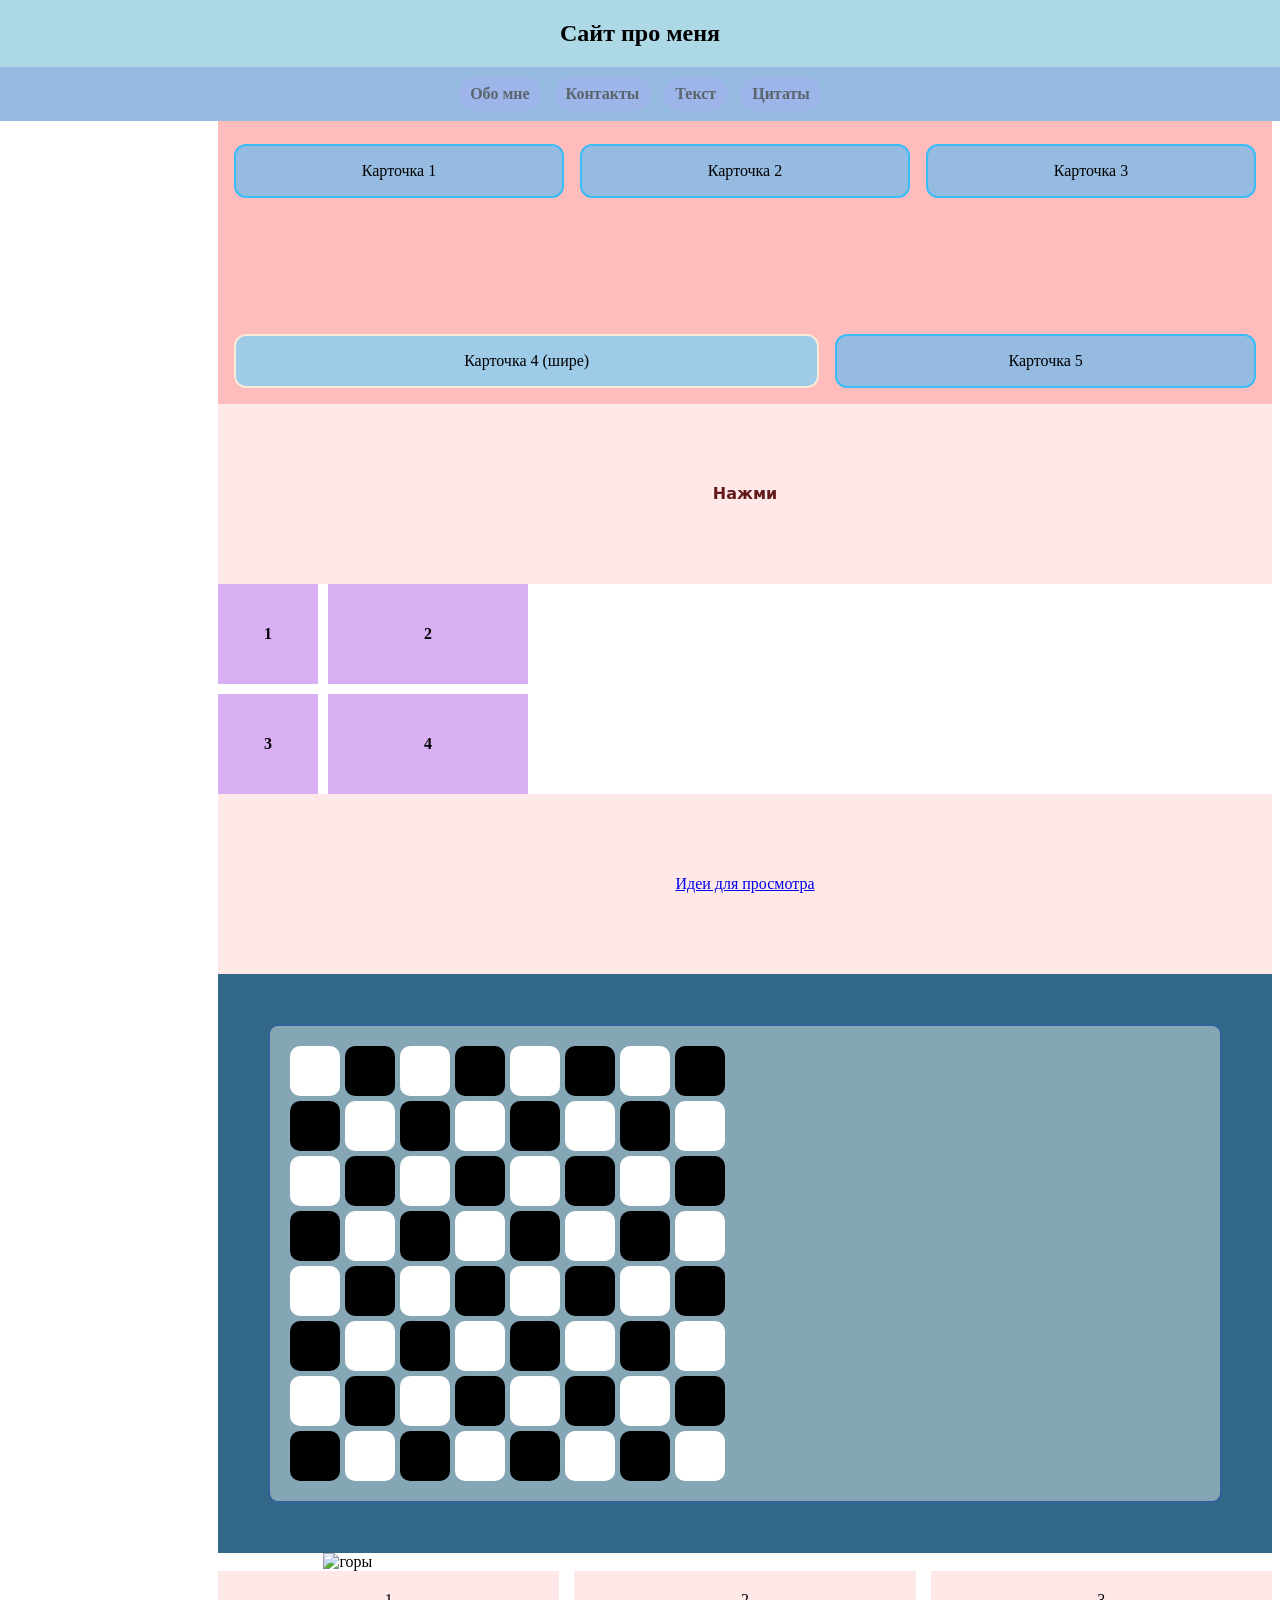
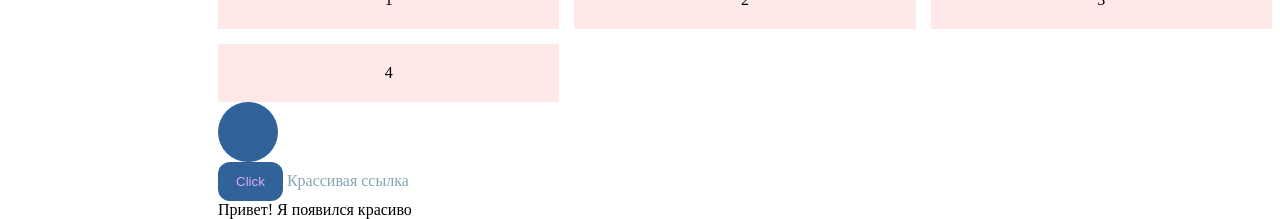
<file: page.html>
<!DOCTYPE html>
<html>
  <head>
    <meta name="viewport" content="width=device-width, initial-scale=1.0">
    <link rel="stylesheet" href="style2.css">
  </head>
   <body>
     <header>
     <nav style="position: fixed; top:0;left:0;width:100%;background: lightblue;">
       <h1>Сайт про меня</h1>
       <nav class="menu">
          <a class="header__menu-link" href="#about">Обо мне</a>
          <a class="header__menu-link" href="#contacts">Контакты </a>
          <a class="header__menu-link" href="#text">Текст</a>
          <a class="header__menu-link" href="#zitati">Цитаты</a>
        </nav>
       </nav>
       <hr>
      </header>
    <main>
     <section class="products">
        <artical class="card">Карточка 1</artical>
        <artical class="card">Карточка 2</artical>
        <artical class="card">Карточка 3</artical>
        <artical class="card card--big">Карточка 4 (шире)</artical>
        <artical class="card">Карточка 5</artical>
     </section>

      <div class="knopka">
        <button class="btn">Нажми</button>
      </div>

      <div class="container">
        <div class="item">1</div>
        <div class="item">2</div>
        <div class="item">3</div>
        <div class="item">4</div>
      </div>

      <div class="knop">
        <a class="knopka" href="https://www.film.ru/"> Идеи для просмотра </a>
        </div>

      <section class="chessboard">
        <div class="board">
            <div class="square"></div>
            <div class="square"></div>
            <div class="square"></div>
            <div class="square"></div>
            <div class="square"></div>
            <div class="square"></div>
            <div class="square"></div>
            <div class="square"></div>
            <div class="square"></div>
            <div class="square"></div>
            <div class="square"></div>
            <div class="square"></div>
            <div class="square"></div>
            <div class="square"></div>
            <div class="square"></div>
            <div class="square"></div>
            <div class="square"></div>
            <div class="square"></div>
            <div class="square"></div>
            <div class="square"></div>
            <div class="square"></div>
            <div class="square"></div>
            <div class="square"></div>
            <div class="square"></div>
            <div class="square"></div>
            <div class="square"></div>
            <div class="square"></div>
            <div class="square"></div>
            <div class="square"></div>
            <div class="square"></div>
            <div class="square"></div>
            <div class="square"></div>
            <div class="square"></div>
            <div class="square"></div>
            <div class="square"></div>
            <div class="square"></div>
            <div class="square"></div>
            <div class="square"></div>
            <div class="square"></div>
            <div class="square"></div>
            <div class="square"></div>
            <div class="square"></div>
            <div class="square"></div>
            <div class="square"></div>
            <div class="square"></div>
            <div class="square"></div>
            <div class="square"></div>
            <div class="square"></div>
            <div class="square"></div>
            <div class="square"></div>
            <div class="square"></div>
            <div class="square"></div>
            <div class="square"></div>
            <div class="square"></div>
            <div class="square"></div>
            <div class="square"></div>
            <div class="square"></div>
            <div class="square"></div>
            <div class="square"></div>
            <div class="square"></div>
            <div class="square"></div>
            <div class="square"></div>
            <div class="square"></div>
            <div class="square"></div>
        </div>
    </section>

     <div class="photo">
      <img class="photo_img" scr="D:\Золотарева\html\images\175781-andzhunabity-andzhunadip-soundcloud-oblako-rastenie-500x.jpg" alt="горы">
     </div>
      
     <div class="grid">
      <div class="grid_item">1</div>
      <div class="grid_item">2</div>
      <div class="grid_item">3</div>
      <div class="grid_item">4</div>
     </div>

      <div class="boll"></div>

      <button class="animation">Click</button>

    <a class="a-underline" href="#">Крассивая ссылка</a>

    <div class="fade_in">Привет! Я появился красиво</div>

    </main>
   </body>
</html>
</file>
<file: style2.css>
.menu{
    display: flex;
    justify-content: center;
    gap: 12px;
    background: #95bbe1;
    padding: 10px;
}

.header__menu-link{
    display: inline-block;
    background: #9db5e8;
    color: rgb(89, 100, 109);
    text-decoration: none;
    padding: 8px 12px;
    border-radius: 40px;
    font-weight: 600;
}

.header__menu-link:hover{
     background: #d9aff3;
}

h1{
    text-align: center;
}

.products{
    display: flex;
    flex-wrap: wrap;
    gap: 16px;
    padding: 16px;
    background: #ffbcbc;
}

.card{
   margin-top: 120px;
   flex: 1 1 220px;
   background: #95bbe1;
   border: 2px solid #38bdf8;
   border-radius: 12px;
   padding: 16px;
   text-align: center;
   font-size: 600;
}

.card--big{
    flex-grow: 2;
    background: #9dcbe8;
    border-color: antiquewhite;
}

.knopka{
    display: flex;
    justify-content: center;
    align-items: center;
    min-height: 20vh;
    background: #fee8e8;
    transition:backgroun-color 0.5s;
}
.knopka:hover{background: #accced;}

.btn{
    padding: 12px 18px;
    border-radius: 10px;
    border: 0;
    background: #fee8e8;
    color: #621a1a;
    font: 600 16px/1 system-ui, Arial;
    cursor: pointer;
    transition: background-color 0.5s;
}
.btn:hover{background: #accced;}

.container{
    display: grid;
    grid-template-columns: 100px 200px;
    grid-template-rows: 100px 100px;
    gap: 10px;
}

.item{
   background: #d9aff3;
   display: flex;
   align-items: center;
   justify-content: center;
   font-weight: bold;
}

body{
    display: grid;
    grid-template-areas: 
    "header header"
    "sidebar main"
    "footer footer";
    grid-template-columns: 200px 1fr;
    grid-template-rows: 60px 1fr 50px;
    gap: 10px;
}

.header{ grid-area: header; background: #fee8e8;}
.sidebar{ grid-area: sidebar; background: #95bbe1;}
.main{grid-area: main; background: #d9aff3;}
.footer{grid-area: footer; background: #9dcbe8;}


.chessboard {
    background: #316787;
    padding: 50px;
}

.board {
    display: grid;
    grid-template-columns: repeat(8, 50px); 
    grid-template-rows: repeat(8, 50px);
    gap: 5px;
    padding: 20px;
    justify-self: center;
    border: 2px solid #31629a;
    border-radius: 10px;
    background: #85a6b5;
}

.square{ 
    width: 50px;
    height: 50px;
    border-radius: 10px;
 } 

.square:nth-child(odd)  { background: #fff; }
.square:nth-child(even) { background: #000; }

.square:nth-child(n+9):nth-child(-n+16),
.square:nth-child(n+25):nth-child(-n+32),
.square:nth-child(n+41):nth-child(-n+48),
.square:nth-child(n+57):nth-child(-n+64) {
  filter: invert(1);
}

@media (max-width: 600px){
    .header__menu-link{
        flex-direction: column;
        gap: 10px;
    }
}

.photo{
    width: 80%;
    margin: 0 auto;
}

.photo_img{
    max-width: 100%;
    height: auto;
}

.grid{
    display: grid;
    grid-template-columns: repeat(3, 1fr);
    gap: 15px;
}

.grid_item{
    background: #fee8e8;
    padding: 20px;
    text-align: center;
}

@media (max-width: 1024px){
    .grid{
       grid-template-columns: repeat(2, 1fr);
    }
}

@media (max-width: 600px){
    .grid{
       grid-template-columns: 1fr;
    }
}

@keyframes spin{
    0%{transform: rotate(0deg)}
    100%{transform: rotate(360deg);}
}

.btn{
    animation: spin 2s linear infinite;
}

@keyframes jump{
    0%{transform: translateY(0);}
    50%{transform: translateY(-50px);}
    100%{transform: translateY(0);}
}

.boll{
    width: 60px;
    height: 60px;
    background: #31629a;
    border-radius: 50%;
    animation: jump 1s ease-in-out infinite;
}

@keyframes blink{
    0% {opacity: 1;}
    50% {opacity: 0;}
    100% {opacity: 1;}
}

.btn{
    animation: blink 1s infinite;
}

.animation{
    padding: 12px 18px;
    border-radius: 12px;
    border: #000;
    color: #d9aff3;
    background: #31629a;
    cursor: pointer;
    transition: transform .6s cubic-bezier(.68,-.55,.27,1.55), all .3s ease;
}
.animation:hover{transform: scale(2); background: #85a6b5;}

.a-underline{
    position: relative;
    text-decoration: none;
    color: #85a6b5;
}

.a-underline::after{
    content:"";
    position: absolute; left: 0; bottom: -2px;
    height: 2px; width: 100%;
    background: #5e0303;
    transform: scaleX(0);
    transform-origin: left;
    transition: transform 0.3s;
}

.a-underline:hover::after{
    transform: scaleX(1);
}

.fade_in{
    opacity:0;
    transform: translateY(12px);
    animation: appear 600ms ease forwards;
}
@keyframes appear{
    to{
        opacity:1;
        transform: translateY(0);
    }
}
</file>
